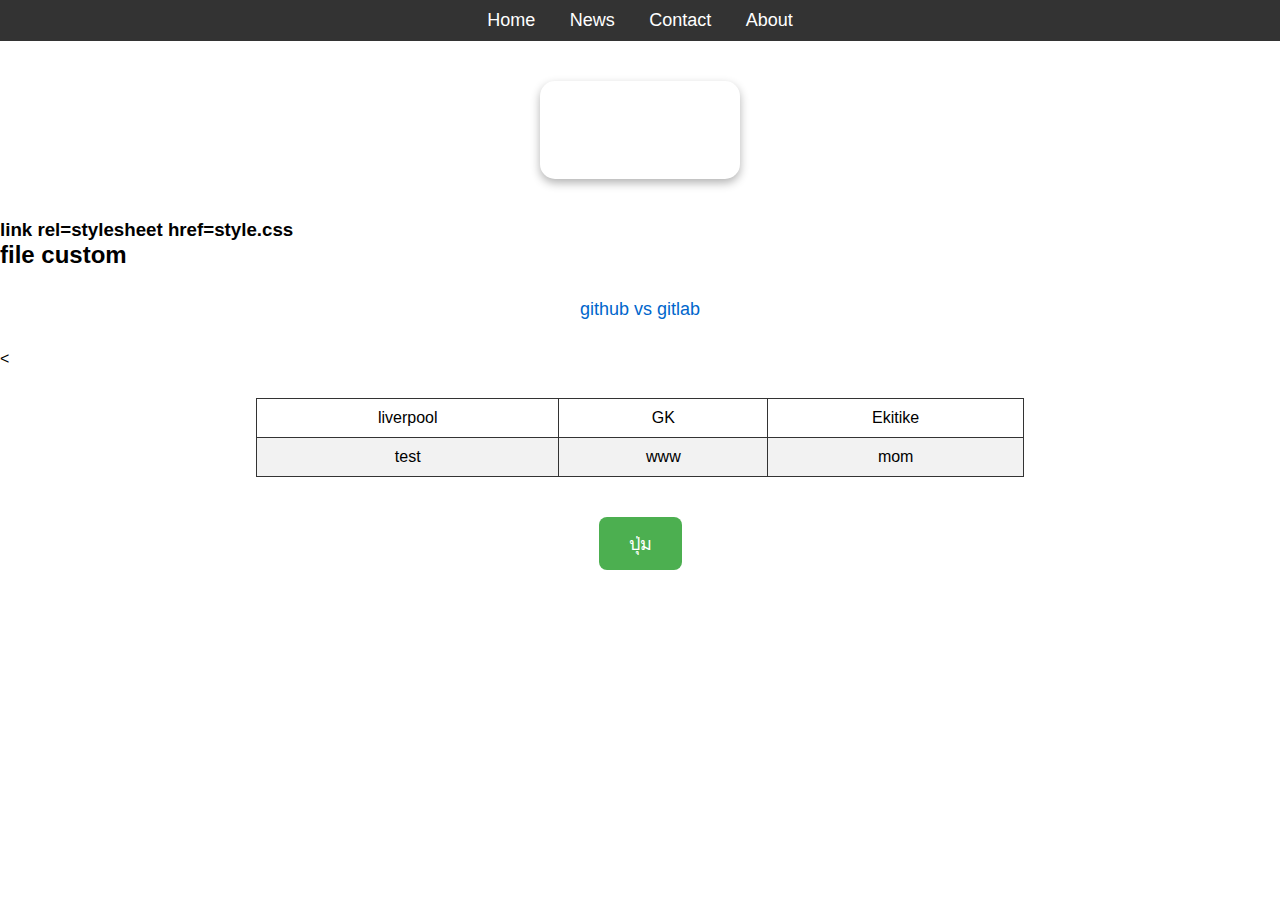
<file: 26/index.html>
<!DOCTYPE html>
<html lang="en">

<head>
    <meta charset="UTF-8">
    <meta name="viewport" content="width=device-width, initial-scale=1.0">
    <link rel="stylesheet" href="style.css">
    <title>Document</title>
</head>

<body>

    <div class="navbar">
        <ul>
            <li><a href="default.asp">Home</a></li>
            <li><a href="news.asp">News</a></li>
            <li><a href="contact.asp">Contact</a></li>
            <li><a href="about.asp">About</a></li>
        </ul>
    </div>
    <div class="love">
        <p>i love you</p>
    </div>
        <h3>link rel=stylesheet href=style.css</h3>
        <h2>file custom</h2>
    <div class="git">
        <a
            href="http://iamgique.medium.com/%E0%B8%84%E0%B8%A7%E0%B8%B2%E0%B8%A1%E0%B9%81%E0%B8%95%E0%B8%81%E0%B8%95%E0%B9%88%E0%B8%B2%E0%B8%87%E0%B8%A3%E0%B8%B0%E0%B8%AB%E0%B8%A7%E0%B9%88%E0%B8%B2%E0%B8%87-github-gitlab-%E0%B9%81%E0%B8%A5%E0%B8%B0-bitbucket-5423d98cf121">github
            vs gitlab</a>
    </div>

    <div class="kol">
        <table>
            <<tr>
                <td>liverpool</td>
                <td>GK</td>
                <td>Ekitike</td>
                </tr>
                <tr>
                    <td>test</td>
                    <td>www</td>
                    <td>mom</td>
                </tr>
        </table>
        <button id="button">ปุ่ม</button>
    </div>
    <script>
        document.getElementById("button").addEventListener("click", mg);
        function mg() {
            //document.getElementById("button").innerHTML = "YOU CLICKED ME!";
             alert("Im Hackker");
        }
    </script>
</body>


</html>
</file>
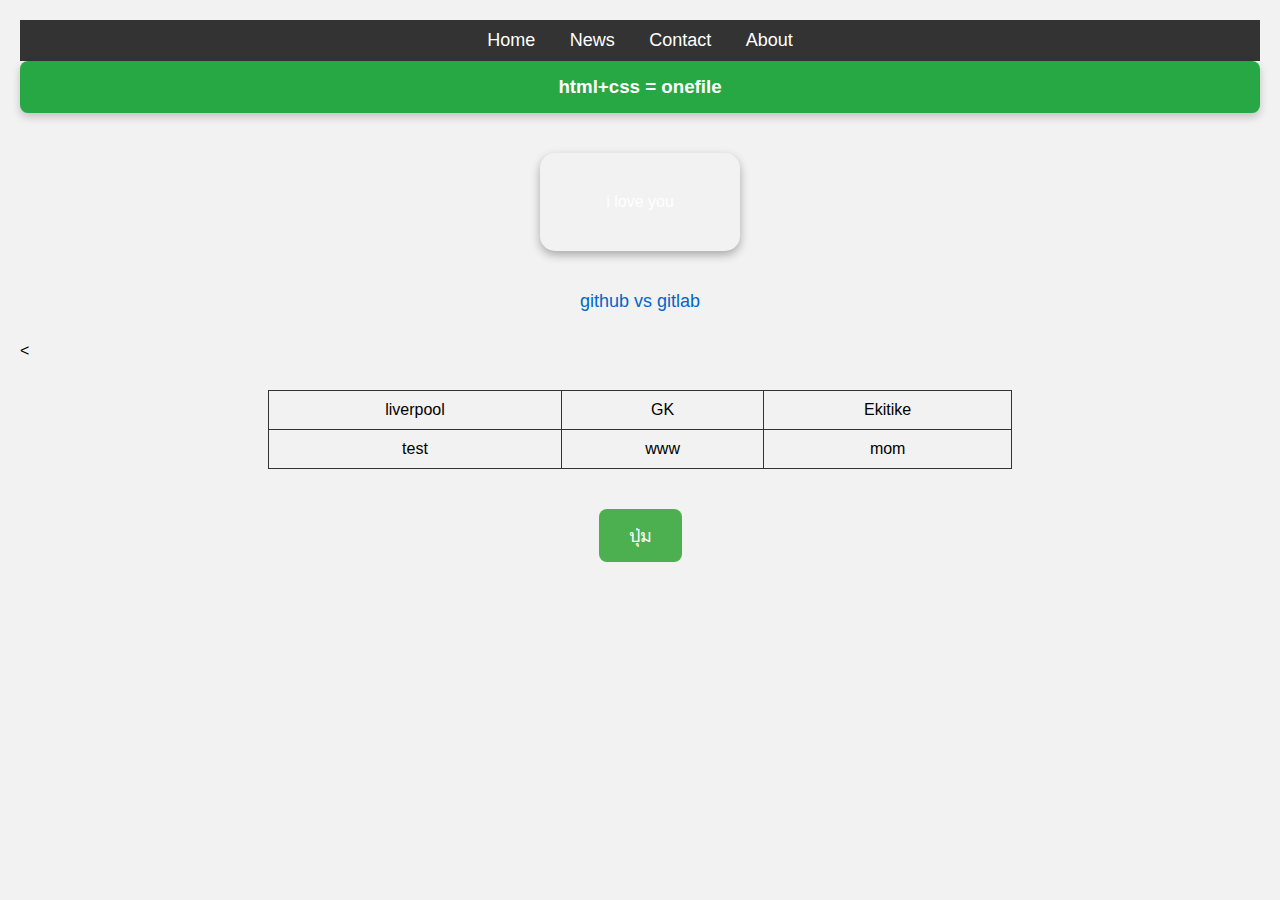
<file: 26/css.html>
<!DOCTYPE html>
<html lang="en">

<head>
    <meta charset="UTF-8">
    <meta name="viewport" content="width=device-width, initial-scale=1.0">
    <title>Document</title>
</head>

<body>
    <style>
        /* รีเซ็ตพื้นฐาน */
              body {
            font-family: Arial, sans-serif;
            background-color: #f2f2f2;
            padding: 20px;
        }

        h3 {
            color: #ffffff;
            background-color: #28a745;
            padding: 15px;
            border-radius: 8px;
            text-align: center;
            box-shadow: 0 4px 8px rgba(0,0,0,0.2);
        }
        * {
            margin: 0;
            padding: 0;
            box-sizing: border-box;
            font-family: Arial, sans-serif;
        }

        /* ===== Navbar ===== */
        .navbar {
            background-color: #333;
            padding: 10px 0;
        }

        .navbar ul {
            list-style: none;
            text-align: center;
        }

        .navbar ul li {
            display: inline-block;
            margin: 0 15px;
        }

        .navbar ul li a {
            color: white;
            text-decoration: none;
            font-size: 18px;
        }

        .navbar ul li a:hover {
            color: #ffcc00;
            text-decoration: underline;
        }

        /* ===== Love Box ===== */
        .love {
            max-width: 200px;
            padding: 40px;
            margin: 40px auto;
            text-align: center;
            color: white;
            background-image: url("https://tse4.mm.bing.net/th/id/OIP.L0Omkk0IVF02YtbXQR3QVwHaIQ?rs=1&pid=ImgDetMain&o=7&rm=3");
            background-size: cover;
            background-position: center;
            border-radius: 15px;
            box-shadow: 0 4px 10px rgba(0, 0, 0, 0.3);
        }

        /* ===== Link Section ===== */
        .git {
            text-align: center;
            margin: 30px 0;
        }

        .git a {
            color: #0066cc;
            font-size: 18px;
            text-decoration: none;
        }

        .git a:hover {
            color: #ff6600;
        }

        /* ===== Table ===== */
        .kol table {
            width: 60%;
            margin: 30px auto;
            border-collapse: collapse;
        }

        .kol td {
            border: 1px solid #333;
            padding: 10px;
            text-align: center;
        }

        .kol tr:nth-child(even) {
            background-color: #f2f2f2;
        }

        .kol tr:hover {
            background-color: #ddd;
        }

        button {
            padding: 12px 30px;
            font-size: 18px;
            background-color: #4CAF50;
            color: white;
            border: none;
            border-radius: 8px;
            cursor: pointer;
            transition: 0.3s;
            display: block;
            margin: 40px auto;


        }

        /* ตอนเอาเมาส์ชี้ */
        button:hover {
            background-color: #45a049;
            transform: scale(1.05);
        }

        /* ตอนกดปุ่ม */
        button:active {
            background-color: #3e8e41;
            transform: scale(0.98);
        }

        .center {
            text-align: center;
        }
    </style>
    <div class="navbar">
        <ul>
            <li><a href="default.asp">Home</a></li>
            <li><a href="news.asp">News</a></li>
            <li><a href="contact.asp">Contact</a></li>
            <li><a href="about.asp">About</a></li>
        </ul>
    </div>
    <h3>html+css = onefile</h3>
    <div class="love">
        <p>i love you</p>
    </div>

    <div class="git">
        <a
            href="http://iamgique.medium.com/%E0%B8%84%E0%B8%A7%E0%B8%B2%E0%B8%A1%E0%B9%81%E0%B8%95%E0%B8%81%E0%B8%95%E0%B9%88%E0%B8%B2%E0%B8%87%E0%B8%A3%E0%B8%B0%E0%B8%AB%E0%B8%A7%E0%B9%88%E0%B8%B2%E0%B8%87-github-gitlab-%E0%B9%81%E0%B8%A5%E0%B8%B0-bitbucket-5423d98cf121">github
            vs gitlab</a>
    </div>

    <div class="kol">
        <table>
            <<tr>
                <td>liverpool</td>
                <td>GK</td>
                <td>Ekitike</td>
                </tr>
                <tr>
                    <td>test</td>
                    <td>www</td>
                    <td>mom</td>
                </tr>
        </table>
        <button id="button">ปุ่ม</button>
    </div>
    <script>
        document.getElementById("button").addEventListener("click", mg);
        function mg() {
            document.getElementById("button").innerHTML = "YOU CLICKED ME!";
            // alert("Im Hackker");
        }
    </script>
</body>


</html>
</file>
<file: 26/style.css>
/* รีเซ็ตพื้นฐาน */
        * {
            margin: 0;
            padding: 0;
            box-sizing: border-box;
            font-family: Arial, sans-serif;
        }

        /* ===== Navbar ===== */
        .navbar {
            background-color: #333;
            padding: 10px 0;
        }

        .navbar ul {
            list-style: none;
            text-align: center;
        }

        .navbar ul li {
            display: inline-block;
            margin: 0 15px;
        }

        .navbar ul li a {
            color: white;
            text-decoration: none;
            font-size: 18px;
        }

        .navbar ul li a:hover {
            color: #ffcc00;
            text-decoration: underline;
        }

        /* ===== Love Box ===== */
        .love {
            max-width: 200px;
            padding: 40px;
            margin: 40px auto;
            text-align: center;
            color: white;
            background-image: url("https://tse4.mm.bing.net/th/id/OIP.L0Omkk0IVF02YtbXQR3QVwHaIQ?rs=1&pid=ImgDetMain&o=7&rm=3");
            background-size: cover;
            background-position: center;
            border-radius: 15px;
            box-shadow: 0 4px 10px rgba(0, 0, 0, 0.3);
        }

        /* ===== Link Section ===== */
        .git {
            text-align: center;
            margin: 30px 0;
        }

        .git a {
            color: #0066cc;
            font-size: 18px;
            text-decoration: none;
        }

        .git a:hover {
            color: #ff6600;
        }

        /* ===== Table ===== */
        .kol table {
            width: 60%;
            margin: 30px auto;
            border-collapse: collapse;
        }

        .kol td {
            border: 1px solid #333;
            padding: 10px;
            text-align: center;
        }

        .kol tr:nth-child(even) {
            background-color: #f2f2f2;
        }

        .kol tr:hover {
            background-color: #ddd;
        }

        button {
            padding: 12px 30px;
            font-size: 18px;
            background-color: #4CAF50;
            color: white;
            border: none;
            border-radius: 8px;
            cursor: pointer;
            transition: 0.3s;
            display: block;
            margin: 40px auto;


        }

        /* ตอนเอาเมาส์ชี้ */
        button:hover {
            background-color: #45a049;
            transform: scale(1.05);
        }

        /* ตอนกดปุ่ม */
        button:active {
            background-color: #3e8e41;
            transform: scale(0.98);
        }

        .center {
            text-align: center;
        }
</file>
